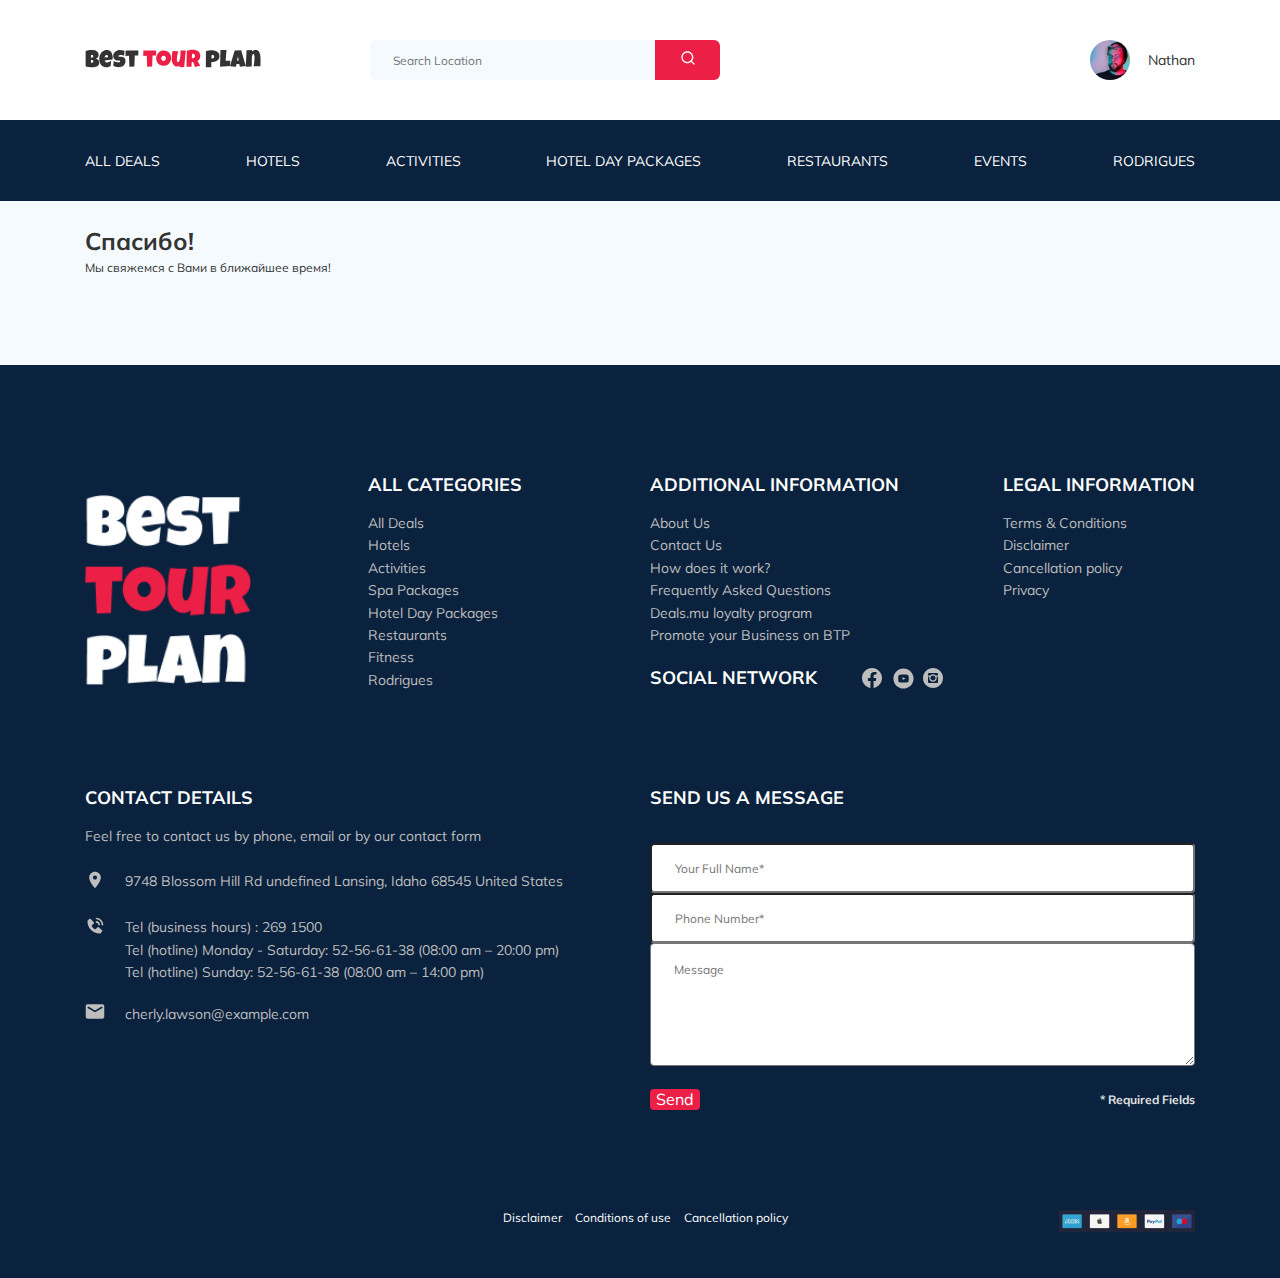
<file: thanks.html>
<!DOCTYPE html>
<html lang="en">
<head>
    <meta charset="UTF-8">
    <meta name="viewport" content="width=device-width, initial-scale=1.0">
    <link rel="stylesheet" href="./css/swiper-bundle.min.css">
    <link rel="stylesheet" href="./css/style.css">
    <link href="https://fonts.googleapis.com/css2?family=Mulish:wght@400;700&family=Nunito:wght@400;700;800&display=swap" rel="stylesheet">
    <title>Best Tour Plan - Hotel Booking</title>
</head>
<body>
    <header class="navbar navbar--mobile_fixed">
        <div class="container">
            <div class="navbar-top">
                <a href="index.html" class="logo">
                    <img src="img/logo.svg" alt="Logo: Best Tour Plan" class="logo__img">
                </a>

                <form action="get" class="search navbar__search navbar__search--mobile_hidden">
                    <input type="text" class="search__input" placeholder="Search Location">
                    <button class="search__button">
                        <img src="img/search.svg" alt="Icon: search">
                    </button>
                </form>

                <a href="#" class="navbar__user navbar__user--mobile_hidden user">
                    <img src="img/avatar.jpg" alt="Avatar: Nathan" class="user__avatar">
                    <span class="user__name">Nathan</span>
                </a>
                <!-- /.user -->
                <button class="menu-btn navbar-top__menu-btn">
                    <span class="menu-btn__line"></span>
                    <span class="menu-btn__line"></span>
                    <span class="menu-btn__line"></span>
                </button>
            </div>
            <!-- /.navbar-top -->
        </div>
        <!-- /.container -->
        <div class="navbar-bottom">
            <div class="container">
                <ul class="navbar-menu">
                    <li class="navbar-menu__item navbar-menu__item--mobile_visible">
                        <a href="#" class="navbar__user navbar__user--mobile_visible user">
                            <img src="img/avatar.jpg" alt="Avatar: Nathan" class="user__avatar">
                            <span class="user__name">Nathan</span>
                        </a>
                    </li>
                    <li class="navbar-menu__item navbar-menu__item--mobile_visible">
                        <form action="get" class="search navbar__search navbar__search--mobile_visible">
                            <input type="text" class="search__input" placeholder="Search Location">
                            <button class="search__button">
                                <img src="img/search.svg" alt="Icon: search">
                            </button>
                        </form>
                    </li>
                    <li class="navbar-menu__item"><a href="#" class="navbar-menu__link">All Deals</a></li>
                    <li class="navbar-menu__item"><a href="#" class="navbar-menu__link">Hotels</a></li>
                    <li class="navbar-menu__item"><a href="#" class="navbar-menu__link">Activities</a></li>
                    <li class="navbar-menu__item"><a href="#" class="navbar-menu__link">Hotel Day Packages</a></li>
                    <li class="navbar-menu__item"><a href="#" class="navbar-menu__link">Restaurants</a></li>
                    <li class="navbar-menu__item"><a href="#" class="navbar-menu__link">Events</a></li>
                    <li class="navbar-menu__item"><a href="#" class="navbar-menu__link">Rodrigues</a></li>
                </ul>
                <!-- /.navbar-menu -->
            </div>
            <!-- /.container -->
        </div>
        <!-- /.navbar-bottom -->
    </header>
    <section class="hotel">
        <div class="container">
            <div class="hotel-info">
                <div class="hotel-info__left">
                    <div class="hotel-wrapper">
                        <h1 class="hotel-name hotel-info__name">Спасибо!</h1>
                    </div>
                    <!-- /.hotel-wrapper -->
                    <p class="description">Мы свяжемся с Вами в ближайшее время!</p>
                </div>
            </div>
        </div>
    </section>
    <footer class="footer">
        <div class="container">
            <div class="footer-wrapper">
                <img src="img/footer-logo.png" alt="Logo: Best Tour Plan" class="footer__logo">
                <div class="footer-list categories">
                    <h3 class="footer__title">ALL CATEGORIES
                    </h3>
                    <ul class="footer__ul">
                        <li class="footer__item"><a href="#" class="footer__link">All Deals</a></li>
                        <li class="footer__item"><a href="#" class="footer__link">Hotels</a></li>
                        <li class="footer__item"><a href="#" class="footer__link">Activities</a></li>
                        <li class="footer__item"><a href="#" class="footer__link">Spa Packages</a></li>
                        <li class="footer__item"><a href="#" class="footer__link">Hotel Day Packages</a></li>
                        <li class="footer__item"><a href="#" class="footer__link">Restaurants</a></li>
                        <li class="footer__item"><a href="#" class="footer__link">Fitness</a></li>
                        <li class="footer__item"><a href="#" class="footer__link">Rodrigues</a></li>
                    </ul>

                </div>
                <!-- /.footer-list -->
                <div class="footer-list additional-info">
                    <h3 class="footer__title">ADDITIONAL INFORMATION</h3>
                    <ul class="footer__ul">
                        <li class="footer__item"><a href="#" class="footer__link">About Us</a></li>
                        <li class="footer__item"><a href="#" class="footer__link">Contact Us</a></li>
                        <li class="footer__item"><a href="#" class="footer__link">How does it work?</a></li>
                        <li class="footer__item"><a href="#" class="footer__link">Frequently Asked Questions</a></li>
                        <li class="footer__item"><a href="#" class="footer__link">Deals.mu loyalty program</a></li>
                        <li class="footer__item"><a href="#" class="footer__link">Promote your Business on BTP</a></li>
                    </ul>
                </div>
                <!-- /.footer-list -->
                <div class="footer__social-network social-network">
                    <h3 class="footer__title footer__title--inline">Social Network</h3>
                    <div class="footer__social-links">
                        <a href="#" class="footer_link"><img src="img/fb.svg" alt="Icon: facebook"></a>
                        <a href="#" class="footer_link"><img src="img/youtube.svg" alt="Icon: youtube"></a>
                        <a href="#" class="footer_link"><img src="img/inst.svg" alt="Icon: instagramm"></a>
                    </div>
                    <!-- /.footer__social-links -->
                </div>
                <!-- /.footer__social-network -->
                <div class="footer-list legal-info">
                    <h3 class="footer__title">LEGAL INFORMATION</h3>
                    <ul class="footer__ul">
                        <li class="footer__item"><a href="#" class="footer__link">Terms & Conditions</a></li>
                        <li class="footer__item"><a href="#" class="footer__link">Disclaimer</a></li>
                        <li class="footer__item"><a href="#" class="footer__link">Cancellation policy</a></li>
                        <li class="footer__item"><a href="#" class="footer__link">Privacy</a></li>
                    </ul>
                </div>
                <!-- /.footer-list -->
                <div class="footer__contact-details contact-details">
                    <h3 class="footer__title">Contact Details</h3>
                    <p class="footer__text">Feel free to contact us by phone, email or by our contact form</p>
                    <ul class="footer__ul">
                        <li class="footer__item footer__item--mb-2">
                            <div class="footer__icon-wrapper">
                                <img src="img/location.svg" alt="Icon: map" class="footer__icon">
                            </div>
                            9748 Blossom Hill Rd undefined Lansing, Idaho 68545 United States
                        </li>
                        <li class="footer__item footer__item--mb-2">
                            <div class="footer__icon-wrapper">
                                <img src="img/phone-call-filled.svg" alt="Icon: call" class="footer__icon">
                            </div>
                            Tel (business hours) : 269 1500 <br>
                            Tel (hotline) Monday - Saturday: 52-56-61-38 (08:00 am – 20:00 pm)<br>
                            Tel (hotline) Sunday: 52-56-61-38 (08:00 am – 14:00 pm)
                        </li>
                        <li class="footer__item footer__item--mb-2">
                            <div class="footer__icon-wrapper">
                                <img src="img/mail.svg" alt="Icon: mail" class="footer__icon">
                            </div>
                            cherly.lawson@example.com
                        </li>
                    </ul>
                </div>
                <!-- /.footer__contact-details -->
                <div class="footer__contact-form contact-form">
                    <h3 class="footer__title footer__title--mb-3">Send us a message</h3>
                    <form action="send.php" method="POST" class="footer__form">
                        <input type="text" 
                            name="name" 
                            id="name" 
                            class="footer__input" 
                            placeholder="Your Full Name*">
                        <input type="text" 
                            name="phone" 
                            id="phone" 
                            class="footer__input" 
                            placeholder="Phone Number*">
                        <textarea 
                            name="message" 
                            id="message" 
                            class="footer__textarea" 
                            placeholder="Message" 
                            cols="30" rows="6"
                            ></textarea>
                        <div class="footer__button-wrapper">
                            <button class="footer__button extras">Send</button>
                            <span class="footer__info">* Required Fields</span>
                        </div>
                    </form>
                </div>
                <!-- /.footer__contacts-form -->
                <div class="footer__policies policies">
                    <ul class="footer__ul">
                        <li class="footer__ul-item footer__ul-item--no-margin">Disclaimer</li>
                        <li class="footer__ul-item">Conditions of use</li>
                        <li class="footer__ul-item">Cancellation policy</li>
                    </ul>
                </div>
                <!-- /.footer__policies -->
                <div class="footer__widget widget">
                    <img src="img/widget.png" alt="Icon: widget">
                </div>
            </div>
            <!-- /.footer-wrapper -->
        </div>
        <!-- /.container -->
    </footer>
    <script src="https://ajax.googleapis.com/ajax/libs/jquery/3.2.1/jquery.min.js"></script>
    <script src="js/parallax.min.js"></script>    
    <script src="js/swiper-bundle.min.js"></script>
    <script src="js/main.js"></script>
</body>
</html>
</file>
<file: css/style.css>
* {
  -webkit-box-sizing: border-box;
          box-sizing: border-box;
}

body {
  color: #333333;
  font-family: 'Mulish', sans-serif;
  background-color: #F5FAFE;
}

.container {
  max-width: 1110px;
  margin: auto;
}

img {
  max-width: 100%;
}

button {
  border: none;
  cursor: pointer;
}

iframe {
  frameborder: 0;
  width: 100%;
  height: 100%;
}

input {
  color: #BDBDBD;
  background: #FFFFFF;
  border-radius: 4px;
  font-size: 12px;
  line-height: 15px;
  height: 50px;
  padding: 0 23px;
}

.button {
  font-weight: bold;
  padding: 18px;
  min-width: 160px;
  min-height: 50px;
}

.invalid {
  color: red;
  font-size: 12px;
  position: relative;
}

html {
  line-height: 1.15;
  /* 1 */
  -webkit-text-size-adjust: 100%;
  /* 2 */
}

/* Sections
     ========================================================================== */
/**
   * Remove the margin in all browsers.
   */
body {
  margin: 0;
}

/**
   * Render the `main` element consistently in IE.
   */
main {
  display: block;
}

/**
   * Correct the font size and margin on `h1` elements within `section` and
   * `article` contexts in Chrome, Firefox, and Safari.
   */
h1 {
  font-size: 2em;
  margin: 0.67em 0;
}

/* Grouping content
     ========================================================================== */
/**
   * 1. Add the correct box sizing in Firefox.
   * 2. Show the overflow in Edge and IE.
   */
hr {
  -webkit-box-sizing: content-box;
          box-sizing: content-box;
  /* 1 */
  height: 0;
  /* 1 */
  overflow: visible;
  /* 2 */
}

/**
   * 1. Correct the inheritance and scaling of font size in all browsers.
   * 2. Correct the odd `em` font sizing in all browsers.
   */
pre {
  font-family: monospace, monospace;
  /* 1 */
  font-size: 1em;
  /* 2 */
}

/* Text-level semantics
     ========================================================================== */
/**
   * Remove the gray background on active links in IE 10.
   */
a {
  background-color: transparent;
}

/**
   * 1. Remove the bottom border in Chrome 57-
   * 2. Add the correct text decoration in Chrome, Edge, IE, Opera, and Safari.
   */
abbr[title] {
  border-bottom: none;
  /* 1 */
  text-decoration: underline;
  /* 2 */
  -webkit-text-decoration: underline dotted;
          text-decoration: underline dotted;
  /* 2 */
}

/**
   * Add the correct font weight in Chrome, Edge, and Safari.
   */
b,
strong {
  font-weight: bolder;
}

/**
   * 1. Correct the inheritance and scaling of font size in all browsers.
   * 2. Correct the odd `em` font sizing in all browsers.
   */
code,
kbd,
samp {
  font-family: monospace, monospace;
  /* 1 */
  font-size: 1em;
  /* 2 */
}

/**
   * Add the correct font size in all browsers.
   */
small {
  font-size: 80%;
}

/**
   * Prevent `sub` and `sup` elements from affecting the line height in
   * all browsers.
   */
sub,
sup {
  font-size: 75%;
  line-height: 0;
  position: relative;
  vertical-align: baseline;
}

sub {
  bottom: -0.25em;
}

sup {
  top: -0.5em;
}

/* Embedded content
     ========================================================================== */
/**
   * Remove the border on images inside links in IE 10.
   */
img {
  border-style: none;
}

/* Forms
     ========================================================================== */
/**
   * 1. Change the font styles in all browsers.
   * 2. Remove the margin in Firefox and Safari.
   */
button,
input,
optgroup,
select,
textarea {
  font-family: inherit;
  /* 1 */
  font-size: 100%;
  /* 1 */
  line-height: 1.15;
  /* 1 */
  margin: 0;
  /* 2 */
}

/**
   * Show the overflow in IE.
   * 1. Show the overflow in Edge.
   */
button,
input {
  /* 1 */
  overflow: visible;
}

/**
   * Remove the inheritance of text transform in Edge, Firefox, and IE.
   * 1. Remove the inheritance of text transform in Firefox.
   */
button,
select {
  /* 1 */
  text-transform: none;
}

/**
   * Correct the inability to style clickable types in iOS and Safari.
   */
button,
[type="button"],
[type="reset"],
[type="submit"] {
  -webkit-appearance: button;
}

/**
   * Remove the inner border and padding in Firefox.
   */
button::-moz-focus-inner,
[type="button"]::-moz-focus-inner,
[type="reset"]::-moz-focus-inner,
[type="submit"]::-moz-focus-inner {
  border-style: none;
  padding: 0;
}

/**
   * Restore the focus styles unset by the previous rule.
   */
button:-moz-focusring,
[type="button"]:-moz-focusring,
[type="reset"]:-moz-focusring,
[type="submit"]:-moz-focusring {
  outline: 1px dotted ButtonText;
}

/**
   * Correct the padding in Firefox.
   */
fieldset {
  padding: 0.35em 0.75em 0.625em;
}

/**
   * 1. Correct the text wrapping in Edge and IE.
   * 2. Correct the color inheritance from `fieldset` elements in IE.
   * 3. Remove the padding so developers are not caught out when they zero out
   *    `fieldset` elements in all browsers.
   */
legend {
  -webkit-box-sizing: border-box;
          box-sizing: border-box;
  /* 1 */
  color: inherit;
  /* 2 */
  display: table;
  /* 1 */
  max-width: 100%;
  /* 1 */
  padding: 0;
  /* 3 */
  white-space: normal;
  /* 1 */
}

/**
   * Add the correct vertical alignment in Chrome, Firefox, and Opera.
   */
progress {
  vertical-align: baseline;
}

/**
   * Remove the default vertical scrollbar in IE 10+.
   */
textarea {
  overflow: auto;
}

/**
   * 1. Add the correct box sizing in IE 10.
   * 2. Remove the padding in IE 10.
   */
[type="checkbox"],
[type="radio"] {
  -webkit-box-sizing: border-box;
          box-sizing: border-box;
  /* 1 */
  padding: 0;
  /* 2 */
}

/**
   * Correct the cursor style of increment and decrement buttons in Chrome.
   */
[type="number"]::-webkit-inner-spin-button,
[type="number"]::-webkit-outer-spin-button {
  height: auto;
}

/**
   * 1. Correct the odd appearance in Chrome and Safari.
   * 2. Correct the outline style in Safari.
   */
[type="search"] {
  -webkit-appearance: textfield;
  /* 1 */
  outline-offset: -2px;
  /* 2 */
}

/**
   * Remove the inner padding in Chrome and Safari on macOS.
   */
[type="search"]::-webkit-search-decoration {
  -webkit-appearance: none;
}

/**
   * 1. Correct the inability to style clickable types in iOS and Safari.
   * 2. Change font properties to `inherit` in Safari.
   */
::-webkit-file-upload-button {
  -webkit-appearance: button;
  /* 1 */
  font: inherit;
  /* 2 */
}

/* Interactive
     ========================================================================== */
/*
   * Add the correct display in Edge, IE 10+, and Firefox.
   */
details {
  display: block;
}

/*
   * Add the correct display in all browsers.
   */
summary {
  display: list-item;
}

/* Misc
     ========================================================================== */
/**
   * Add the correct display in IE 10+.
   */
template {
  display: none;
}

/**
   * Add the correct display in IE 10.
   */
[hidden] {
  display: none;
}

.navbar {
  background-color: #fff;
}

.navbar-top {
  display: -webkit-box;
  display: -ms-flexbox;
  display: flex;
  -webkit-box-align: center;
      -ms-flex-align: center;
          align-items: center;
  -webkit-box-pack: justify;
      -ms-flex-pack: justify;
          justify-content: space-between;
  padding-top: 40px;
  padding-bottom: 40px;
}

.navbar-top__menu-btn {
  display: none;
}

.navbar__search {
  margin-right: auto;
  margin-left: 108px;
}

.navbar-bottom {
  background-color: #0A223D;
  width: 100%;
}

.navbar-menu {
  text-decoration: none;
  color: #fff;
  list-style: none;
  margin: 0;
  display: -webkit-box;
  display: -ms-flexbox;
  display: flex;
  -webkit-box-align: center;
      -ms-flex-align: center;
          align-items: center;
  -webkit-box-pack: justify;
      -ms-flex-pack: justify;
          justify-content: space-between;
  background-color: #0A223D;
  padding: 31px 0;
}

.navbar-menu__item--mobile_visible {
  display: none;
}

.navbar-menu__link {
  color: inherit;
  text-decoration: none;
  text-transform: uppercase;
  font-size: 14px;
  line-height: 18px;
}

.logo {
  width: 177px;
}

.search {
  display: -webkit-box;
  display: -ms-flexbox;
  display: flex;
  position: relative;
  overflow: hidden;
  border-radius: 6px;
  height: 40px;
}

.search__input {
  width: 350px;
  height: 100%;
  padding-left: 23px;
  padding-right: 75px;
  background-color: #F5FAFE;
  border: none;
  font-size: 12px;
  line-height: 15px;
  color: #333333;
}

.search__button {
  position: absolute;
  border: none;
  top: 0;
  right: 0;
  height: 100%;
  width: 65px;
  background-color: #EC1F46;
}

.user {
  display: -webkit-box;
  display: -ms-flexbox;
  display: flex;
  -webkit-box-align: center;
      -ms-flex-align: center;
          align-items: center;
  text-decoration: none;
}

.user__avatar {
  width: 40px;
  height: 40px;
  border-radius: 50%;
  -o-object-fit: cover;
     object-fit: cover;
  margin-right: 18px;
}

.user__name {
  font-size: 14px;
  line-height: 18px;
  color: #333333;
}

.navbar__search--mobile_visible, .navbar__user--mobile_visible {
  display: none;
}

.breadcrumb-list {
  list-style: none;
  display: -webkit-box;
  display: -ms-flexbox;
  display: flex;
  -webkit-box-align: center;
      -ms-flex-align: center;
          align-items: center;
  padding: 18px 0;
  margin: 0;
}

.breadcrumb-list__link {
  text-decoration: none;
}

.breadcrumb-list__item {
  font-size: 10px;
  line-height: 13px;
}

.breadcrumb-list__item:not(:last-child)::after {
  content: '/';
  margin-right: 4px;
}

.hotel {
  padding-top: 20px;
  padding-bottom: 70px;
}

.hotel-info {
  display: -webkit-box;
  display: -ms-flexbox;
  display: flex;
  -webkit-box-pack: justify;
      -ms-flex-pack: justify;
          justify-content: space-between;
  -webkit-box-align: center;
      -ms-flex-align: center;
          align-items: center;
  padding-bottom: 20px;
}

.hotel-info__left {
  color: #333333;
}

.hotel-info__offer {
  padding: 4px 9px;
  margin-top: 4px;
  font-size: 10px;
  line-height: 13px;
}

.hotel-name {
  font-weight: bold;
  font-size: 24px;
  line-height: 30px;
  margin: 0;
  margin-top: 5px;
  display: inline;
  margin-right: 14px;
}

.hotel-wrapper {
  display: -webkit-box;
  display: -ms-flexbox;
  display: flex;
  -ms-flex-wrap: wrap;
      flex-wrap: wrap;
  -webkit-box-align: center;
      -ms-flex-align: center;
          align-items: center;
}

.hotel-grid {
  display: -webkit-box;
  display: -ms-flexbox;
  display: flex;
  -webkit-box-pack: justify;
      -ms-flex-pack: justify;
          justify-content: space-between;
}

.hotel-data {
  display: -webkit-box;
  display: -ms-flexbox;
  display: flex;
  -webkit-box-orient: vertical;
  -webkit-box-direction: normal;
      -ms-flex-direction: column;
          flex-direction: column;
  -webkit-box-pack: justify;
      -ms-flex-pack: justify;
          justify-content: space-between;
}

.stars {
  -ms-flex-preferred-size: 100%;
      flex-basis: 100%;
}

.extras {
  background-color: #EC1F46;
  border-radius: 4px;
  color: #fff;
}

.raiting {
  max-width: 65px;
  min-height: 45px;
  text-align: center;
  padding-top: 2px;
}

.raiting__text {
  font-size: 8px;
  line-height: 10px;
}

.raiting__counter {
  font-size: 14px;
  line-height: 18px;
}

.raiting__counter-max {
  font-size: 11px;
}

.description {
  font-size: 12px;
  line-height: 15px;
  margin: 0;
  margin-top: 4px;
}

.swiper-container {
  width: 100%;
  height: 100%;
  border-radius: 8px;
}

.slider {
  width: 728px;
  height: 450px;
}

.slider-button {
  position: absolute;
  top: 50%;
  -webkit-transform: translateY(-50%);
          transform: translateY(-50%);
  z-index: 99;
  width: 30px;
  height: 30px;
  cursor: pointer;
  background-color: transparent;
  background-position: center;
  background-repeat: no-repeat;
  background-size: 10px;
}

.slider-button--next {
  right: 18px;
  background-image: url(../img/arrow-next.svg);
}

.slider-button--prev {
  left: 18px;
  background-image: url(../img/arrow-prev.svg);
}

.booking {
  background-color: #0A223D;
  border-radius: 8px;
  width: 350px;
  min-height: 210px;
  padding: 27px 28px;
  color: #fff;
}

.booking__info {
  display: -webkit-box;
  display: -ms-flexbox;
  display: flex;
  -webkit-box-pack: justify;
      -ms-flex-pack: justify;
          justify-content: space-between;
  margin-bottom: 9px;
}

.booking-room {
  margin-top: 4px;
  font-family: Nunito;
  font-size: 12px;
  line-height: 16px;
}

.booking__text {
  display: -webkit-box;
  display: -ms-flexbox;
  display: flex;
  -webkit-box-align: center;
      -ms-flex-align: center;
          align-items: center;
  -webkit-box-pack: justify;
      -ms-flex-pack: justify;
          justify-content: space-between;
  font-style: normal;
  font-weight: normal;
  margin-bottom: 8px;
}

.booking__description {
  margin-left: 9px;
}

.booking__button {
  width: 100%;
  min-height: 45px;
  font-style: normal;
  font-weight: 600;
  font-size: 14px;
  line-height: 19px;
}

.price {
  display: -webkit-box;
  display: -ms-flexbox;
  display: flex;
  -webkit-box-orient: vertical;
  -webkit-box-direction: normal;
      -ms-flex-direction: column;
          flex-direction: column;
}

.price__start {
  font-family: Nunito;
  font-size: 10px;
  line-height: 14px;
}

.price__pricetag {
  font-family: Nunito;
  font-weight: 800;
  font-size: 24px;
  line-height: 33px;
}

.price__per-room {
  font-family: Nunito;
  font-size: 12px;
  line-height: 16px;
}

.call-center {
  display: -webkit-box;
  display: -ms-flexbox;
  display: flex;
  -webkit-box-align: center;
      -ms-flex-align: center;
          align-items: center;
  -webkit-box-pack: justify;
      -ms-flex-pack: justify;
          justify-content: space-between;
  margin-bottom: 17px;
}

.call-center__text {
  font-style: normal;
  font-weight: 600;
  font-size: 18px;
  line-height: 25px;
}

.call-center__phone {
  display: -webkit-box;
  display: -ms-flexbox;
  display: flex;
  -webkit-box-align: center;
      -ms-flex-align: center;
          align-items: center;
  -webkit-box-pack: justify;
      -ms-flex-pack: justify;
          justify-content: space-between;
  color: inherit;
  text-decoration: none;
  font-style: normal;
  font-weight: 600;
  font-size: 18px;
  line-height: 25px;
}

.call-center__num {
  margin-left: 8px;
}

.map {
  width: 347px;
  height: 213px;
}

.newsletter {
  position: relative;
  padding: 98px 0 87px 0;
  background-position: center;
  background-repeat: no-repeat;
  background-size: cover;
}

.newsletter:before {
  content: '';
  position: absolute;
  top: 0;
  width: 100%;
  height: 100%;
  background-color: rgba(10, 34, 61, 0.8);
}

.newsletter-wrapper {
  position: relative;
  max-width: 731px;
  margin: auto;
  display: -webkit-box;
  display: -ms-flexbox;
  display: flex;
  -webkit-box-align: center;
      -ms-flex-align: center;
          align-items: center;
  -webkit-box-pack: justify;
      -ms-flex-pack: justify;
          justify-content: space-between;
}

.newsletter-title {
  display: -webkit-box;
  display: -ms-flexbox;
  display: flex;
  -webkit-box-orient: vertical;
  -webkit-box-direction: normal;
      -ms-flex-direction: column;
          flex-direction: column;
  color: #fff;
  font-weight: 300;
  font-size: 24px;
  line-height: 30px;
}

.newsletter-title__strong {
  font-weight: 600;
  font-size: 36px;
  line-height: 45px;
  text-transform: uppercase;
}

.subscribe {
  position: relative;
  overflow: hidden;
  border-radius: 4px;
  width: 355px;
  height: 55px;
}

.subscribe__input {
  position: absolute;
  width: 100%;
  height: 100%;
  border: none;
  padding-left: 33px;
  font-weight: 300;
  font-size: 14px;
  line-height: 18px;
  color: #BDBDBD;
  padding-right: 75px;
}

.subscribe__button {
  position: absolute;
  right: 0;
  top: 0;
  background-color: #EC1F46;
  font-weight: bold;
  font-size: 12px;
  line-height: 15px;
  min-width: 65px;
  max-width: 50%;
  height: 100%;
  border: none;
  color: #fff;
  overflow: hidden;
  word-break: break-all;
  text-overflow: ellipsis;
}

.subscribe__button:hover {
  overflow: auto;
  text-overflow: none;
  white-space: normal;
}

.reviews {
  padding: 40px 0 70px 0;
}

.reviews__title {
  font-weight: bold;
  font-size: 36px;
  line-height: 45px;
  text-align: center;
  text-transform: uppercase;
  margin-bottom: 70px;
}

.reviews-slider__avatar {
  width: 90px;
  height: 90px;
  border-radius: 50%;
  -o-object-fit: cover;
     object-fit: cover;
  top: -45px;
}

.reviews-slider__item {
  position: relative;
  background-color: #fff;
  padding: 0 95px 30px 99px;
  margin: auto;
  max-width: 731px;
  min-height: 280px;
  display: -webkit-box;
  display: -ms-flexbox;
  display: flex;
  -webkit-box-orient: vertical;
  -webkit-box-direction: normal;
      -ms-flex-direction: column;
          flex-direction: column;
  -webkit-box-align: center;
      -ms-flex-align: center;
          align-items: center;
  border-radius: 8px;
  margin-top: 45px;
}

.reviews-slider__item:before {
  position: absolute;
  content: '';
  width: 70px;
  height: 47px;
  top: 13px;
  left: 62px;
  background-image: url(../img/quote-left.svg);
}

.reviews-slider__item:after {
  position: absolute;
  content: '';
  width: 70px;
  height: 47px;
  top: 118px;
  right: 60px;
  background-image: url(../img/quote-right.svg);
}

.reviews-slider__button {
  position: absolute;
  top: 50%;
  -webkit-transform: translateY(-50%);
          transform: translateY(-50%);
  z-index: 99;
  width: 30px;
  height: 30px;
  cursor: pointer;
  background-color: transparent;
  background-position: center;
  background-repeat: no-repeat;
}

.reviews-slider__button--prev {
  cursor: pointer;
  background-image: url(../img/chevron-left.svg);
  left: 0;
}

.reviews-slider__button--next {
  background-image: url(../img/chevron-right.svg);
  right: 0;
}

.reviews-slider__profile {
  display: -webkit-box;
  display: -ms-flexbox;
  display: flex;
  -webkit-box-orient: vertical;
  -webkit-box-direction: normal;
      -ms-flex-direction: column;
          flex-direction: column;
  -webkit-box-align: center;
      -ms-flex-align: center;
          align-items: center;
  margin-top: -45px;
}

.reviews-slider__username {
  margin: 9px 0 10px;
  color: #EC1F46;
  font-weight: bold;
  font-size: 12px;
  line-height: 15px;
}

.reviews-slider__date {
  font-size: 10px;
  line-height: 13px;
}

.reviews-slider__text {
  margin: 0;
  margin-top: 30px;
  font-size: 12px;
  line-height: 160%;
  text-align: justify;
}

.activities {
  padding: 60px 0 90px;
}

.activities__title {
  font-weight: bold;
  font-size: 24px;
  line-height: 30px;
  text-transform: uppercase;
  margin: 0;
  margin-bottom: 57px;
  margin-top: 60px;
}

.activities-wrapper {
  display: -webkit-box;
  display: -ms-flexbox;
  display: flex;
  -webkit-box-pack: justify;
      -ms-flex-pack: justify;
          justify-content: space-between;
}

.activities-item {
  display: -webkit-box;
  display: -ms-flexbox;
  display: flex;
  -webkit-box-orient: vertical;
  -webkit-box-direction: normal;
      -ms-flex-direction: column;
          flex-direction: column;
  -webkit-box-align: start;
      -ms-flex-align: start;
          align-items: flex-start;
  border-radius: 6px;
  width: 255px;
  height: 255px;
  position: relative;
  padding: 24px 26px;
  overflow: hidden;
}

.activities-item:before {
  position: absolute;
  content: '';
  width: 100%;
  height: 100%;
  background: linear-gradient(179.83deg, rgba(196, 196, 196, 0) 35.34%, #0A223D 99.85%);
  top: 0;
  right: 0;
  z-index: -1;
}

.activities-item__img {
  position: absolute;
  -o-object-fit: cover;
     object-fit: cover;
  width: 100%;
  height: 100%;
  top: 0;
  left: 0;
  right: 0;
  bottom: 0;
  z-index: -2;
}

.activities-item__title {
  margin-top: auto;
  font-weight: bold;
  font-size: 16px;
  line-height: 20px;
  color: #FFFFFF;
  margin-bottom: 18px;
}

.activities-item__button {
  font-family: Nunito;
  font-style: normal;
  font-weight: 600;
  font-size: 12px;
  line-height: 16px;
  padding: 7px 22px;
  cursor: pointer;
}

.footer {
  background-color: #0A223D;
  color: #fff;
  padding-top: 108px;
  padding-bottom: 46px;
}

.footer-wrapper {
  display: -ms-grid;
  display: grid;
  -ms-grid-columns: (minmax(min-content, 1fr))[4];
      grid-template-columns: repeat(4, minmax(-webkit-min-content, 1fr));
      grid-template-columns: repeat(4, minmax(min-content, 1fr));
  grid-gap: 20px;
  -webkit-box-align: start;
      -ms-flex-align: start;
          align-items: start;
  grid-auto-rows: minmax(40px, -webkit-min-content);
  grid-auto-rows: minmax(40px, min-content);
}

.footer__ul {
  padding: 0;
  margin: 0;
  list-style: none;
}

.footer__info {
  font-weight: bold;
  font-size: 12px;
  line-height: 15px;
  color: #E0E0E0;
}

.footer__title {
  text-transform: uppercase;
  font-style: normal;
  font-weight: bold;
  font-size: 18px;
  line-height: 23px;
  margin: 0;
  margin-bottom: 16px;
}

.footer__title--mb-3 {
  margin-bottom: 34px;
}

.footer__title--inline {
  margin: 0 43px 0 0;
}

.footer__item {
  color: #BDBDBD;
  font-size: 14px;
  line-height: 160%;
  display: -webkit-box;
  display: -ms-flexbox;
  display: flex;
  -webkit-box-align: start;
      -ms-flex-align: start;
          align-items: flex-start;
}

.footer__item--mb-2 {
  margin-bottom: 20px;
}

.footer__icon {
  width: 20px;
}

.footer__icon-wrapper {
  min-width: 40px;
}

.footer__text {
  color: #BDBDBD;
  font-style: normal;
  font-weight: normal;
  font-size: 14px;
  line-height: 160%;
  margin-bottom: 22px;
}

.footer__ul-item {
  display: inline;
  margin-left: 10px;
}

.footer__link, .footer__ul-link {
  text-decoration: none;
  color: inherit;
  font-size: 14px;
  line-height: 160%;
}

.footer__logo {
  width: 166px;
  -ms-grid-row: 1;
  -ms-grid-row-span: 2;
  grid-row: 1 / 3;
  -ms-flex-item-align: center;
      -ms-grid-row-align: center;
      align-self: center;
}

.footer__input {
  width: 100%;
  font-size: 12px;
  line-height: 15px;
}

.footer__input-group {
  margin-bottom: 15px;
  -ms-flex-preferred-size: 48%;
      flex-basis: 48%;
}

.footer__form {
  display: -webkit-box;
  display: -ms-flexbox;
  display: flex;
  -webkit-box-align: center;
      -ms-flex-align: center;
          align-items: center;
  -webkit-box-pack: justify;
      -ms-flex-pack: justify;
          justify-content: space-between;
  -ms-flex-wrap: wrap;
      flex-wrap: wrap;
}

.footer__textarea {
  color: #BDBDBD;
  background: #FFFFFF;
  border-radius: 4px;
  font-size: 12px;
  line-height: 15px;
  padding: 18px 23px 13px;
  -ms-flex-preferred-size: 100%;
      flex-basis: 100%;
  margin-bottom: 23px;
}

.footer__button-wrapper {
  width: 100%;
  display: -webkit-box;
  display: -ms-flexbox;
  display: flex;
  -webkit-box-pack: justify;
      -ms-flex-pack: justify;
          justify-content: space-between;
  -webkit-box-align: center;
      -ms-flex-align: center;
          align-items: center;
}

.footer__policies {
  text-align: center;
  font-size: 12px;
  line-height: 15px;
  margin-top: 80px;
}

.footer__widget {
  display: -webkit-box;
  display: -ms-flexbox;
  display: flex;
  margin-top: 80px;
  justify-self: end;
}

.footer__social-network {
  display: -webkit-box;
  display: -ms-flexbox;
  display: flex;
  -ms-flex-line-pack: center;
      align-content: center;
}

.footer__social-links {
  display: -webkit-box;
  display: -ms-flexbox;
  display: flex;
  -webkit-box-align: center;
      -ms-flex-align: center;
          align-items: center;
  min-width: 83px;
  -webkit-box-pack: justify;
      -ms-flex-pack: justify;
          justify-content: space-between;
}

.categories {
  -ms-grid-column: 2;
      grid-column-start: 2;
  -ms-grid-row: 1;
  -ms-grid-row-span: 3;
  grid-row: 1 / 4;
}

.additional-info {
  -ms-grid-column: 3;
      grid-column-start: 3;
  -ms-grid-row: 1;
      grid-row-start: 1;
}

.social-network {
  grid-column: span 2;
  -ms-grid-row: 2;
      grid-row-start: 2;
}

.contact-details {
  grid-column: span 2;
  -ms-grid-row: 4;
      grid-row-start: 4;
}

.contact-details__title {
  margin-bottom: 26px;
}

.contact-form {
  grid-column: span 2;
  -ms-grid-row: 4;
      grid-row-start: 4;
}

.policies {
  -ms-grid-column: 2;
  -ms-grid-column-span: 2;
  grid-column: 2 / 4;
  -ms-grid-row: 5;
      grid-row-start: 5;
}

.widget {
  -ms-grid-row: 5;
      grid-row-start: 5;
  -ms-grid-column: 4;
      grid-column-start: 4;
}

.legal-info {
  margin-left: 70px;
}

.modal__overlay {
  position: fixed;
  left: 0;
  right: 0;
  top: 0;
  bottom: 0;
  z-index: 100;
  background: rgba(0, 143, 223, 0.39);
  visibility: hidden;
  opacity: 0;
  -webkit-transition: opacity 0.2s;
  transition: opacity 0.2s;
}

.modal__overlay--visible {
  visibility: visible;
  opacity: 1;
}

.modal__dialog {
  position: fixed;
  top: 50%;
  left: 50%;
  padding: 33px 88px;
  background-color: #0A223D;
  color: #fff;
  border-radius: 8px;
  z-index: 101;
  max-width: 478px;
  -webkit-transform: translate(-50%, -50%);
          transform: translate(-50%, -50%);
  visibility: hidden;
  opacity: 0;
}

.modal__dialog--visible {
  visibility: visible;
  opacity: 1;
}

.modal__close {
  position: absolute;
  right: 18px;
  top: 17px;
  text-decoration: none;
  cursor: pointer;
}

.modal__input {
  font-size: 12px;
  line-height: 15px;
  width: 100%;
  margin-top: 15px;
}

.modal__textarea {
  color: #BDBDBD;
  background: #FFFFFF;
  border-radius: 4px;
  font-size: 12px;
  line-height: 15px;
  padding: 18px 23px 13px;
  width: 100%;
  min-height: 123px;
  margin-bottom: 15px;
  margin-top: 15px;
}

.modal__info {
  font-weight: bold;
  font-size: 12px;
  line-height: 15px;
  color: #E0E0E0;
}

.modal__title {
  text-transform: uppercase;
  font-style: normal;
  font-weight: bold;
  font-size: 18px;
  line-height: 23px;
  text-align: center;
}

.modal__title--mt-0 {
  margin-top: 0;
}

.modal__button {
  font-style: normal;
  font-weight: bold;
  font-size: 12px;
  line-height: 15px;
}

.modal__button-wrapper {
  width: 100%;
  display: -webkit-box;
  display: -ms-flexbox;
  display: flex;
  -webkit-box-pack: justify;
      -ms-flex-pack: justify;
          justify-content: space-between;
  -webkit-box-align: center;
      -ms-flex-align: center;
          align-items: center;
}

@media (max-width: 1200px) {
  .container {
    max-width: 960px;
  }
  .slider {
    width: 590px;
  }
  .swiper-slide__img {
    height: 100%;
    width: 100%;
    -o-object-fit: cover;
       object-fit: cover;
  }
  .activities-item {
    width: 230px;
    height: 230px;
  }
  .footer__input-group {
    -ms-flex-preferred-size: 100%;
        flex-basis: 100%;
  }
}

@media (max-width: 992px) {
  .newsletter-wrapper,
  .container {
    max-width: 700px;
  }
  .logo {
    width: 132px;
  }
  .legal-info {
    -ms-grid-column: 4;
    grid-column: 4;
    -ms-grid-row: 2;
    grid-row: 2;
    -ms-flex-preferred-size: 100%;
        flex-basis: 100%;
    margin-left: 18px;
  }
  .additional-info {
    -ms-grid-column: 2;
    -ms-grid-column-span: 2;
    grid-column: 2/4;
    -ms-grid-row: 2;
    grid-row: 2;
  }
  .footer-wrapper {
    grid-row-gap: 40px;
    -ms-grid-columns: 25% 1fr 1fr 30%;
        grid-template-columns: 25% 1fr 1fr 30%;
    grid-auto-rows: auto;
  }
  .footer__icon {
    -ms-flex-preferred-size: 48%;
        flex-basis: 48%;
  }
  .footer__input {
    -ms-flex-preferred-size: 48%;
        flex-basis: 48%;
  }
  .footer__contact-details {
    -ms-grid-row: 3;
    grid-row: 3;
    grid-column: span 4;
  }
  .footer__contact-form {
    max-width: 540px;
    -ms-grid-row: 4;
    grid-row: 4;
    grid-column: span 4;
  }
  .footer__logo {
    -ms-grid-row: 1;
    -ms-grid-row-span: 1;
    grid-row: 1/2;
    width: 104px;
  }
  .footer__policies {
    margin-top: 23px;
    text-align: left;
    -ms-grid-column: 1;
    -ms-grid-column-span: 3;
    grid-column: 1 / 4;
    -ms-flex-item-align: end;
        -ms-grid-row-align: end;
        align-self: end;
  }
  .footer__social-network {
    -ms-grid-row: 1;
    -ms-grid-row-span: 1;
    grid-row: 1/2;
    grid-column: span 4;
    -ms-flex-item-align: center;
        -ms-grid-row-align: center;
        align-self: center;
  }
  .categories {
    -ms-grid-row: 2;
    -ms-grid-row-span: 1;
    grid-row: 2 / 3;
    -ms-grid-column: 1;
    grid-column: 1;
  }
  .legal-info {
    margin-left: 0;
  }
  .widget {
    margin-top: 23px;
  }
  .contact-details {
    margin-top: 21px;
  }
  .navbar-top {
    padding-top: 30px;
    padding-bottom: 30px;
  }
  .navbar__search {
    margin-left: auto;
  }
  .navbar-menu {
    padding-top: 22px;
    padding-bottom: 22px;
  }
  .navbar-menu__link {
    font-size: 12px;
    line-height: 15px;
  }
  .search__input {
    max-width: 340px;
  }
  .hotel-grid {
    -webkit-box-orient: vertical;
    -webkit-box-direction: normal;
        -ms-flex-direction: column;
            flex-direction: column;
  }
  .hotel-data {
    -webkit-box-orient: horizontal;
    -webkit-box-direction: normal;
        -ms-flex-direction: row;
            flex-direction: row;
  }
  .slider {
    width: 100%;
    margin-bottom: 30px;
  }
  .booking {
    width: 340px;
  }
  .map {
    width: 340px;
  }
  .reviews__title {
    margin-bottom: 50px;
    font-size: 30px;
    line-height: 38px;
  }
  .reviews-slider__item {
    max-width: 580px;
    padding: 0 62px 30px;
  }
  .activities-wrapper {
    -ms-flex-wrap: wrap;
        flex-wrap: wrap;
  }
  .activities-item {
    width: 340px;
    height: 255px;
    margin-bottom: 20px;
  }
  .modal__dialog {
    width: 100%;
    max-width: 500px;
  }
}

@media (max-width: 768px) {
  body {
    padding-top: 78px;
  }
  .container {
    max-width: 676px;
    width: 92%;
  }
  .navbar__search--mobile_hidden, .navbar__user--mobile_hidden {
    display: none;
  }
  .navbar__search--mobile_visible, .navbar__user--mobile_visible {
    display: -webkit-box;
    display: -ms-flexbox;
    display: flex;
  }
  .navbar-menu {
    -webkit-box-orient: vertical;
    -webkit-box-direction: normal;
        -ms-flex-direction: column;
            flex-direction: column;
  }
  .navbar-menu__item {
    margin-bottom: 20px;
  }
  .navbar-menu__item--mobile_visible {
    display: block;
  }
  .navbar-bottom {
    padding-top: 30px;
    display: none;
    position: fixed;
    left: 0;
    right: 0;
    bottom: 0;
    top: 78px;
  }
  .navbar-bottom--visible {
    display: block;
  }
  .navbar--mobile_fixed {
    position: fixed;
    left: 0;
    top: 0;
    right: 0;
    z-index: 99;
  }
  .navbar__user {
    -webkit-box-orient: vertical;
    -webkit-box-direction: normal;
        -ms-flex-direction: column;
            flex-direction: column;
    -webkit-box-pack: center;
        -ms-flex-pack: center;
            justify-content: center;
  }
  .user__name {
    color: #fff;
    margin-top: 10px;
  }
  .user__avatar {
    margin-right: 0;
  }
  .menu-btn {
    display: -webkit-box;
    display: -ms-flexbox;
    display: flex;
    width: 16px;
    height: 11px;
    padding: 0;
    border: none;
    -webkit-box-align: center;
        -ms-flex-align: center;
            align-items: center;
    -webkit-box-pack: justify;
        -ms-flex-pack: justify;
            justify-content: space-between;
    -webkit-box-orient: vertical;
    -webkit-box-direction: normal;
        -ms-flex-direction: column;
            flex-direction: column;
    cursor: pointer;
  }
  .menu-btn__line {
    width: 16px;
    height: 1px;
    background-color: #333333;
  }
  .stars {
    -ms-flex-preferred-size: auto;
        flex-basis: auto;
    margin-right: 32px;
  }
  .hotel {
    padding-top: 5px;
  }
  .hotel-name {
    -ms-flex-preferred-size: 100%;
        flex-basis: 100%;
  }
  .hotel-wrapper {
    -webkit-box-pack: justify;
        -ms-flex-pack: justify;
            justify-content: space-between;
  }
  .hotel-info__left {
    width: 100%;
  }
  .hotel-info__name {
    margin-top: 10px;
  }
  .hotel-info__offer {
    -webkit-box-ordinal-group: 0;
        -ms-flex-order: -1;
            order: -1;
    margin-left: 0;
  }
  .raiting {
    display: none;
  }
  .slider {
    height: 350px;
  }
  .hotel-data {
    -webkit-box-orient: vertical;
    -webkit-box-direction: normal;
        -ms-flex-direction: column;
            flex-direction: column;
    min-height: 450px;
  }
  .booking {
    width: 100%;
  }
  .map {
    width: 100%;
  }
  .activities {
    padding-bottom: 70px;
  }
  .activities__title {
    margin-top: 50px;
  }
  .activities-item {
    width: 49%;
    height: 255px;
  }
  .newsletter-wrapper {
    -webkit-box-orient: vertical;
    -webkit-box-direction: normal;
        -ms-flex-direction: column;
            flex-direction: column;
    max-width: 676px;
    width: 92%;
    -webkit-box-align: start;
        -ms-flex-align: start;
            align-items: flex-start;
  }
  .reviews__title {
    font-size: 18px;
    line-height: 23px;
    margin: 0 18px 42px;
  }
  .reviews-rating {
    margin-right: 0;
  }
  .reviews-slider__button {
    top: 32px;
  }
  .reviews-slider__button--prev {
    left: 50%;
    -webkit-transform: translate(-50%, 0);
            transform: translate(-50%, 0);
    margin-left: -80px;
  }
  .reviews-slider__button--next {
    right: 50%;
    -webkit-transform: translate(50%, 0);
            transform: translate(50%, 0);
    margin-right: -80px;
  }
  .reviews-slider__item {
    padding: 0 31px 36px;
  }
  .reviews-slider__item:before, .reviews-slider__item:after {
    display: none;
  }
  .footer__input-group {
    -ms-flex-preferred-size: 100%;
        flex-basis: 100%;
  }
}

@media (max-width: 576px) {
  .logo {
    width: 99px;
  }
  .container {
    max-width: 676px;
    width: 92%;
  }
  .navbar-top {
    padding-top: 30px;
    padding-bottom: 30px;
  }
  .navbar__search {
    margin-bottom: 20px;
  }
  .slider {
    margin-bottom: 20px;
    height: 179px;
  }
  .hotel-data {
    height: 403px;
  }
  .subscribe {
    width: 100%;
  }
  .activities {
    padding-bottom: 60px;
  }
  .activities__title {
    margin-bottom: 36px;
    margin-top: 20px;
    font-size: 18px;
    line-height: 23px;
  }
  .activities-item {
    width: 100%;
  }
  .reviews-slider__text {
    text-align: left;
  }
  .newsletter {
    padding: 76px 0 83px 0;
  }
  .newsletter-title {
    margin-bottom: 37px;
    font-size: 20px;
    line-height: 25px;
  }
  .newsletter-title__strong {
    font-size: 30px;
    line-height: 38px;
  }
  .footer-wrapper {
    grid-auto-rows: -webkit-min-content;
    grid-auto-rows: min-content;
    -ms-grid-columns: 1fr;
        grid-template-columns: 1fr;
    grid-row-gap: 30px;
  }
  .footer__info {
    -webkit-box-ordinal-group: 0;
        -ms-flex-order: -1;
            order: -1;
    -ms-flex-preferred-size: 100%;
        flex-basis: 100%;
    margin-bottom: 15px;
  }
  .footer__textarea {
    margin-bottom: 15px;
  }
  .footer__button-wrapper {
    -ms-flex-wrap: wrap;
        flex-wrap: wrap;
  }
  .footer__logo {
    -ms-grid-row: 1;
    grid-row: 1;
    -ms-grid-column: 1;
    grid-column: 1;
  }
  .footer__social-network {
    display: -webkit-box;
    display: -ms-flexbox;
    display: flex;
    -ms-flex-wrap: wrap;
        flex-wrap: wrap;
  }
  .footer__ul-item--no-margin {
    margin-left: 0;
  }
  .footer__title--inline {
    -ms-flex-preferred-size: 100%;
        flex-basis: 100%;
    margin-bottom: 22px;
  }
  .footer__title--mb-3 {
    margin-bottom: 15px;
  }
  .modal__dialog {
    width: 80%;
    padding: 20px;
  }
  .modal__button {
    min-width: 100px;
  }
  .categories {
    -ms-grid-column: 1;
    grid-column: 1;
    -ms-grid-row: 5;
    grid-row: 5;
  }
  .social-network {
    display: -webkit-box;
    display: -ms-flexbox;
    display: flex;
    -ms-flex-wrap: wrap;
        flex-wrap: wrap;
    -ms-grid-column: 1;
    grid-column: 1;
    -ms-grid-row: 2;
    grid-row: 2;
  }
  .additional-info {
    margin-left: 0;
    -ms-grid-column: 1;
    grid-column: 1;
    -ms-grid-row: 4;
    grid-row: 4;
  }
  .legal-info {
    -ms-grid-column: 1;
    grid-column: 1;
    -ms-grid-row: 3;
    grid-row: 3;
  }
  .contact-details {
    margin-top: 10px;
    -ms-flex-preferred-size: 100%;
        flex-basis: 100%;
    -ms-grid-column: 1;
    grid-column: 1;
    -ms-grid-row: 6;
    grid-row: 6;
  }
  .contact-form {
    margin-top: 13px;
    -ms-grid-column: 1;
    grid-column: 1;
    -ms-grid-row: 7;
    grid-row: 7;
  }
  .policies {
    margin-top: 0;
    -ms-grid-column: 1;
    grid-column: 1;
    -ms-grid-row: 8;
    grid-row: 8;
  }
  .widget {
    margin-top: -20px;
    -ms-grid-row: 9;
    grid-row: 9;
    -ms-grid-column: 1;
    grid-column: 1;
    justify-self: flex-start;
  }
  .search__input {
    max-width: 245px;
  }
}
/*# sourceMappingURL=style.css.map */
</file>
